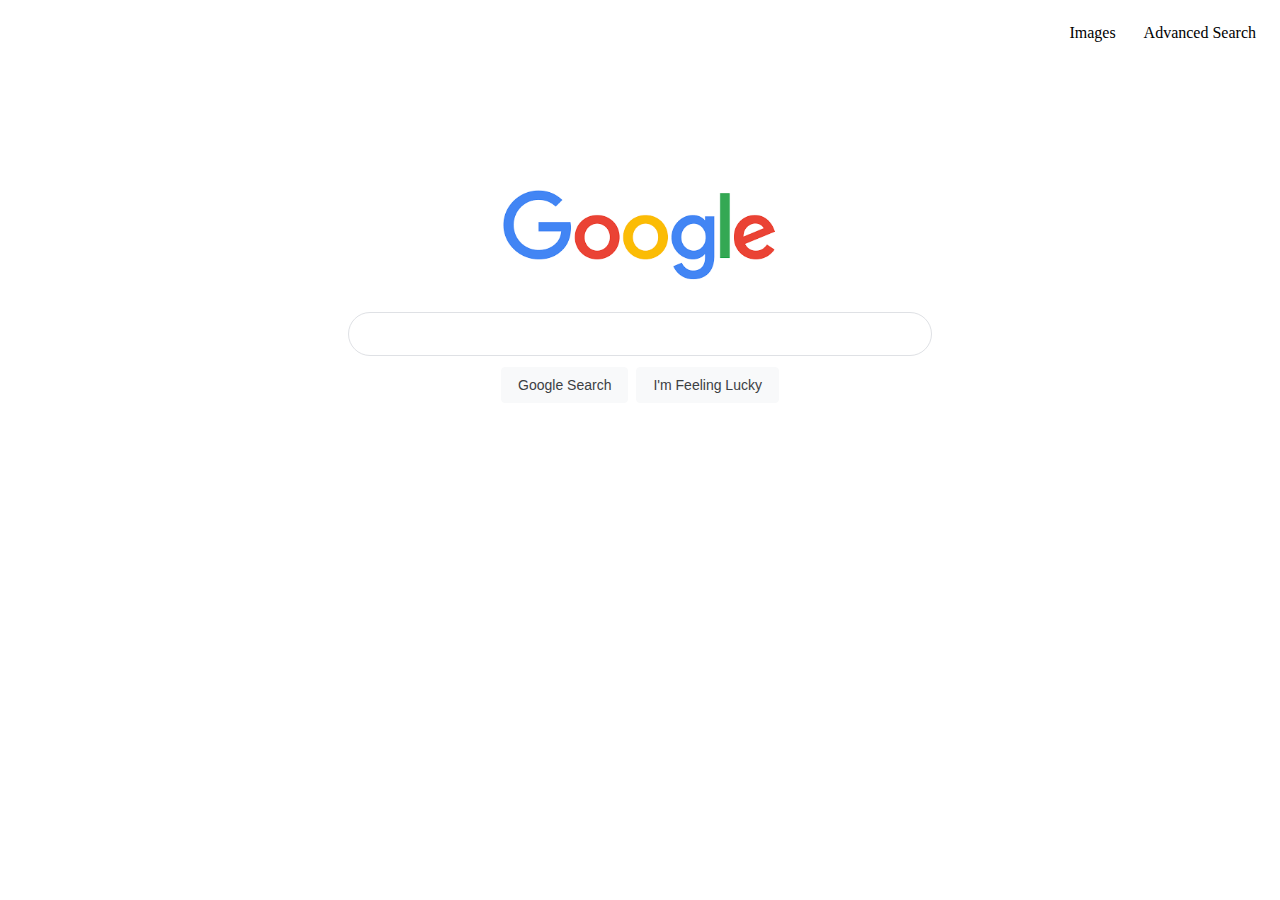
<file: index.html>
<!DOCTYPE html>
<html lang="en">
    <head>
        <title>Search</title>
        <link rel="stylesheet" href="styles.css">
    </head>
    <body>
        <div>
            <ul class="navbar-google">
                <li class="navbar-item-google"><a href="images.html">Images</a></li>
                <li class="navbar-item-google"><a href="advanced.html">Advanced Search</a></li>
            </ul>
        </div>

        <div class="container">
            <div class="center-div">
                <img src="google.png" alt="Google Icon" height="92px">
            </div>
    
            <form  action="https://google.com/search">
                <input class="rounded-input" type="text" name="q">
                <div class="center-div">
                    <input class="btn-google" type="submit" value="Google Search">
                    <input class="btn-google" type="submit" value="I'm Feeling Lucky" name="btnI">
                </div>
            </form>
        </div>
    </body>
</html>
</file>
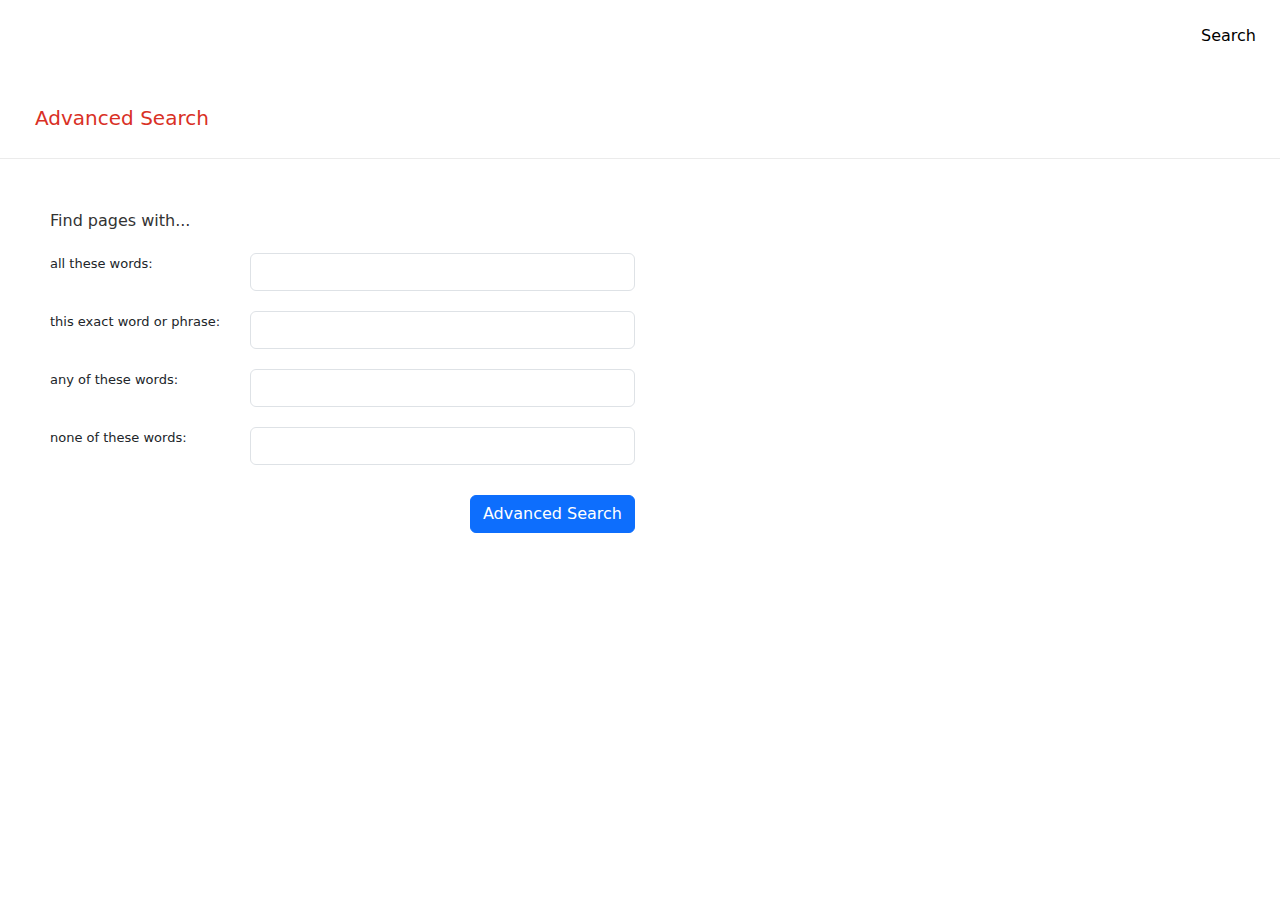
<file: advanced.html>
<!DOCTYPE html>
<html lang="en">
    <head>
        <title>Search</title>
        <link rel="stylesheet" href="styles.css">
        <link href="https://cdn.jsdelivr.net/npm/bootstrap@5.3.3/dist/css/bootstrap.min.css" rel="stylesheet" integrity="sha384-QWTKZyjpPEjISv5WaRU9OFeRpok6YctnYmDr5pNlyT2bRjXh0JMhjY6hW+ALEwIH" crossorigin="anonymous">
    </head>
    <body>
        <div>
            <ul class="navbar-google">
                <li class="navbar-item-google"><a href="index.html">Search</a></li>
            </ul>
        </div>
        <p class="h1-advanced">Advanced Search</p>
        <div class="line"></div>
        <div class="div-advanced">
            <p class="h2-advanced">Find pages with...</p>
            <form action="https://google.com/search">
                <div class="row-input">
                    <div class="left">
                        <p class="p-advanced">all these words:</p>
                    </div>
                    <div class="right">
                        <input type="text" name="as_q" class="form-control">
                    </div>
                </div>
                <div class="row-input">
                    <div class="left">
                        <p class="p-advanced">this exact word or phrase:</p>
                    </div>
                    <div class="right">
                        <input type="text" name="as_epq" class="form-control">
                    </div>
                </div>
                <div class="row-input">
                    <div class="left">
                        <p class="p-advanced">any of these words:</p>
                    </div>
                    <div class="right">
                        <input type="text" name="as_oq" class="form-control">
                    </div>
                </div>
                <div class="row-input">
                    <div class="left">
                        <p class="p-advanced">none of these words:</p>
                    </div>
                    <div class="right">
                        <input type="text" name="as_eq" class="form-control">
                    </div>
                </div>
                <div class="btn-div">
                    <input type="submit" value="Advanced Search" class="btn btn-primary">
                </div>
            </form>
        </div>
    </body>
</html>
</file>
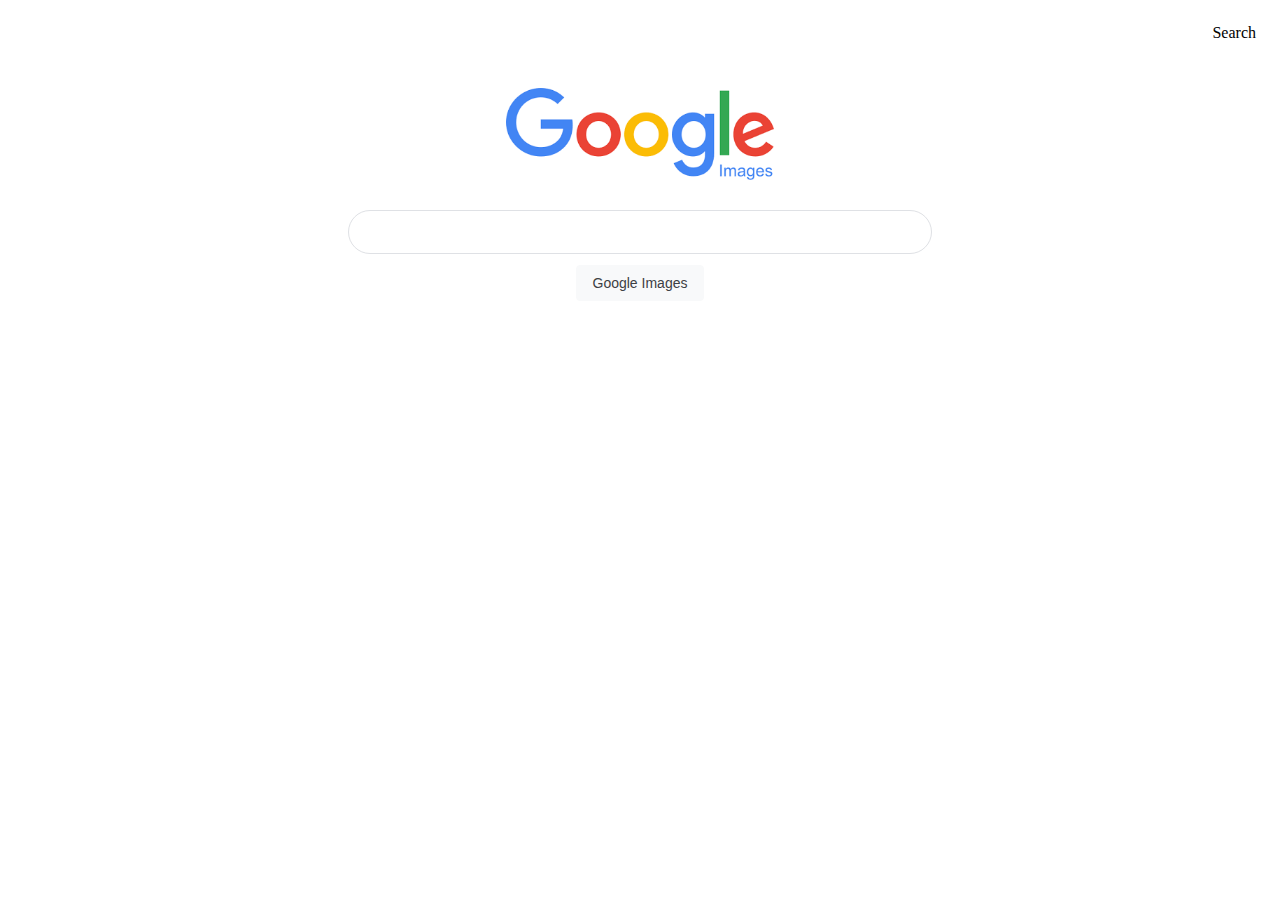
<file: images.html>
<!DOCTYPE html>
<html lang="en">
    <head>
        <title>Search</title>
        <link rel="stylesheet" href="styles.css">
    </head>
    <body>
        <div>
            <ul class="navbar-google">
                <li class="navbar-item-google"><a href="index.html">Search</a></li>
            </ul>
        </div>
        <div class="center-div">
            <img src="google-image.png" alt="Google Icon" height="92px">
        </div>

        <form  action="https://google.com/search">
            <input class="rounded-input" type="text" name="q">
            <input type="hidden" name="tbm" value="isch">
            <div class="center-div">
                <input class="btn-google" type="submit" value="Google Images">
            </div>
        </form>
    </body>
</html>
</file>
<file: styles.css>
*{
    margin: 0;
    padding: 0;
    box-sizing: border-box;
}

.navbar-google{
    list-style-type: none;
    display: flex;
    flex-direction: row;
    justify-content: flex-end;
    align-items: center;
    margin: 10px;
}


.navbar-item-google{
    margin: 10px;
    height: 48px;
    padding: 4px 4px;
}

a:link {
    color: black;
    text-decoration: none;
}
a:visited{
    color: black;
}
a:hover{
    color: black;
}
a:active{
    color: black;
}

.container{
    display: flex;
    flex-direction: column; 
    min-height: 92px;
    height: calc(100% - 560px);
    max-height: 290px;
    margin-top: 7em;
}

.center-div{
    display: flex;
    justify-content: center;
}

.rounded-input{
    display: flex;
    z-index: 3;
    height: 44px;
    background: #fff;
    border: 1px solid #dfe1e5;
    box-shadow: none;
    border-radius: 24px;
    margin: 0 auto;
    width: calc(332px + 6px);
    width: 584px;
    max-width: 584px;
    margin-top: 30px;
}

.btn-google{
    background-color: #f8f9fa;
    border: 1px solid #f8f9fa;
    border-radius: 4px;
    color: #3c4043;
    font-family: Roboto, arial, sans-serif;
    font-size: 14px;
    margin: 11px 4px;
    padding: 0 16px;
    line-height: 27px;
    height: 36px;    
    min-width: 54px;
    text-align: center;
    cursor: pointer;
    user-select: none;
}

.h1-advanced{
    color: #d93025;
    font-size: 20px;
    margin: 25px 35px;
}

.line{
    border-bottom: 1px solid #ebebeb;
}

.h2-advanced{
    font-size: 16px;
    color: #333333;
}

.div-advanced{
    margin: 50px;
}

.row-input{
    display: flex;
    align-items: center;
    margin-top: 20px;
}

.left{
    width: 200px;
}

.right{
    width: 385px;
}

.p-advanced{
    font-size:13px;
    vertical-align: middle;
}

.btn-div{
    display: flex;
    justify-content: flex-end;
    width:585px;
    margin-top: 30px;
}
</file>
